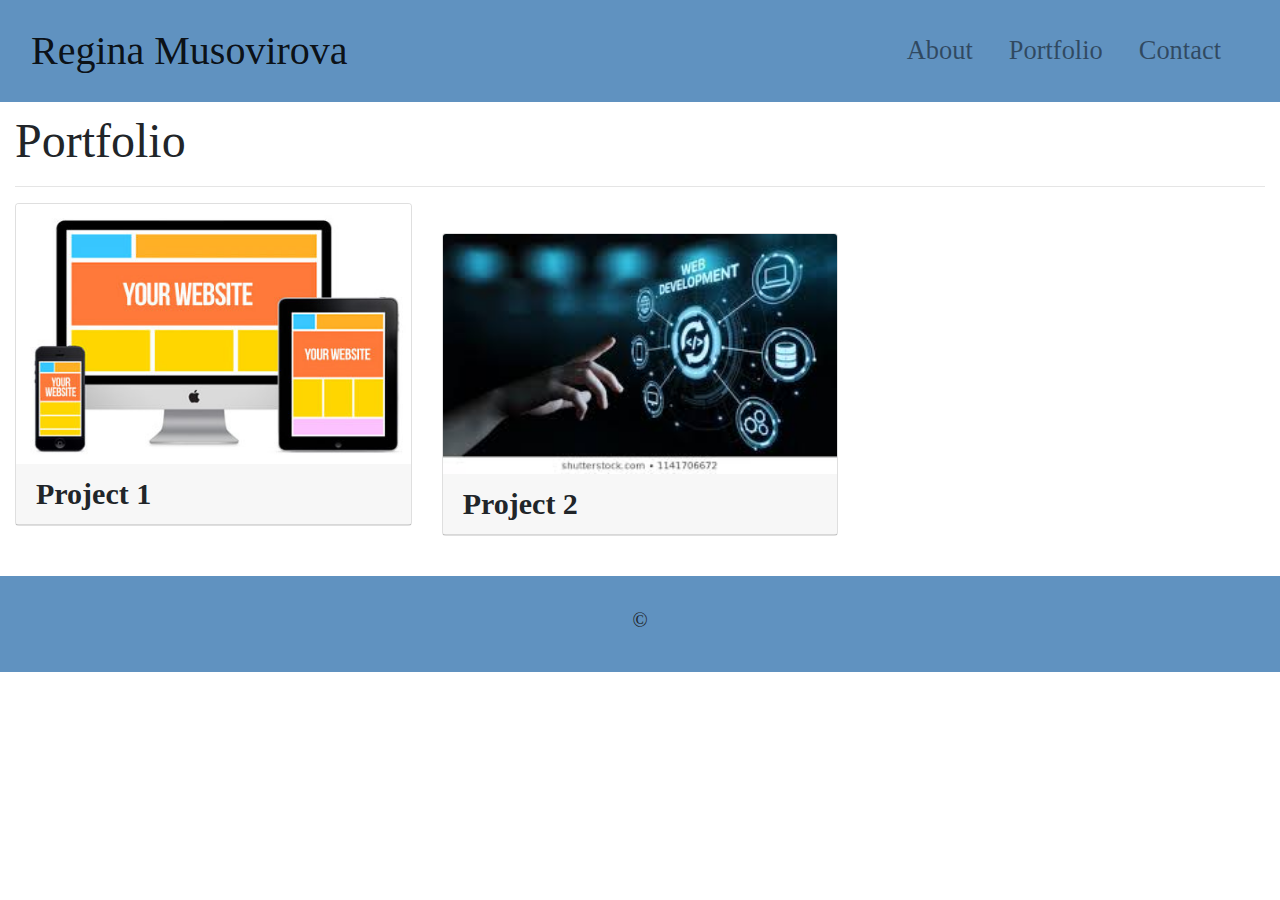
<file: portfolio.html>
<!DOCTYPE html>
<html lang="en">
<head>
    <meta charset="utf-8">
    <meta name="viewport" content="width=device-width, initial-scale=1, shrink-to-fit=no">
    <title>Portfolio</title>
    <link rel="stylesheet" href="https://stackpath.bootstrapcdn.com/bootstrap/4.4.1/css/bootstrap.min.css" integrity="sha384-Vkoo8x4CGsO3+Hhxv8T/Q5PaXtkKtu6ug5TOeNV6gBiFeWPGFN9MuhOf23Q9Ifjh" crossorigin="anonymous">
    <link rel="stylesheet" href="./style.css">
</head>
<body>
    <nav class="navbar navbar-expand-xl navbar-light sticky-top" style="background-color: rgb(96, 146, 192)">
        <div class="container-fluid">
            <a class="navbar-brand" href="#">Regina Musovirova</a> 
            <button class="navbar-toggler" type="button" data-toggle="collapse" data-target="#collapsibleNavbar">
                <span class="navbar-toggler-icon"></span>
            </button>
            <div class="collapse navbar-collapse" id="collapsibleNavbar">
                <ul class="navbar-nav ml-auto">
                    <li class="nav-item-active">
                        <a class="nav-link" href="./index.html">About</a>
                    </li>
                    <li class="nav-item">
                        <a class="nav-link" href="./portfolio.html">Portfolio</a>
                    </li>
                    <li class="nav-item">
                        <a class="nav-link" href="./contact.html">Contact</a>
                    </li>
                </ul>
            </div>
        </div>
        </nav>
<!--Portfolio info-->
    <div class="container-fluid padding">
    <div class="row">
        <div class="col-12">
            <h1 class="display-4">Portfolio</h1>
            <hr>
        </div>
    </div>
    </div>
    <div class="container-fluid padding">
        <div class="row padding">
            <div class="col-md-4">
                <div class="card"> 
                    <img class="card-img-top" src="images/website1.jpg" alt="image of website">
                    <h4 class="card-header">Project 1</h4>
                </div>
            </div>
            <div class="col-md-4">
                <div class="card" style="margin-top: 30px">
                    <img class="card-img" src="images/skills.jpg" alt="image of skills">
                    <h4 class="card-header">Project 2</h4>
                </div>
            </div>
         </div>   
    </div>
    <!--Footer-->
    <footer style="background-color: rgb(96, 146, 192)">
        <div class="container-fluid">
            <div class="row text-center">
                <div class="col-12">
                 <h5>&copy;</h5>
                </div>
            </div>
        </div>
    </footer>

    <script src="https://code.jquery.com/jquery-3.4.1.slim.min.js" integrity="sha384-J6qa4849blE2+poT4WnyKhv5vZF5SrPo0iEjwBvKU7imGFAV0wwj1yYfoRSJoZ+n" crossorigin="anonymous"></script>
    <script src="https://cdn.jsdelivr.net/npm/popper.js@1.16.0/dist/umd/popper.min.js" integrity="sha384-Q6E9RHvbIyZFJoft+2mJbHaEWldlvI9IOYy5n3zV9zzTtmI3UksdQRVvoxMfooAo" crossorigin="anonymous"></script>
    <script src="https://stackpath.bootstrapcdn.com/bootstrap/4.4.1/js/bootstrap.min.js" integrity="sha384-wfSDF2E50Y2D1uUdj0O3uMBJnjuUD4Ih7YwaYd1iqfktj0Uod8GCExl3Og8ifwB6" crossorigin="anonymous"></script>
</body>
</html>
</file>
<file: style.css>
html, body {
    height: 100%;
    width: 100%;
    font-family: 'Poppins', 'sans-serif';
    ;
}

.navbar {
    padding: 1rem;
}

.nav-link{
    font-size: 0.7cm !important;
}

.navbar-nav li {
padding-right: 20px;
}

.navbar-brand {
font-size: 40px;
}

.display-4{
font-size: 300%;
margin-top: 10px;
}

p {
    font-size: 20px;
    font-family: 'Calibry';
}

.fa-code {
    color: red;
    font-size: 40px;
}

.fa-bold {
    color: purple;
    font-size: 40px;
}

.fa-css3 {
    color: blue;
    font-size: 40px;
}

.card-header {
    font-size: 30px;
    font-weight: bold;
}

.btn {
    font-size: 25px;
}

footer {
    margin-top: 40px;
    padding: 2rem;
}
</file>
